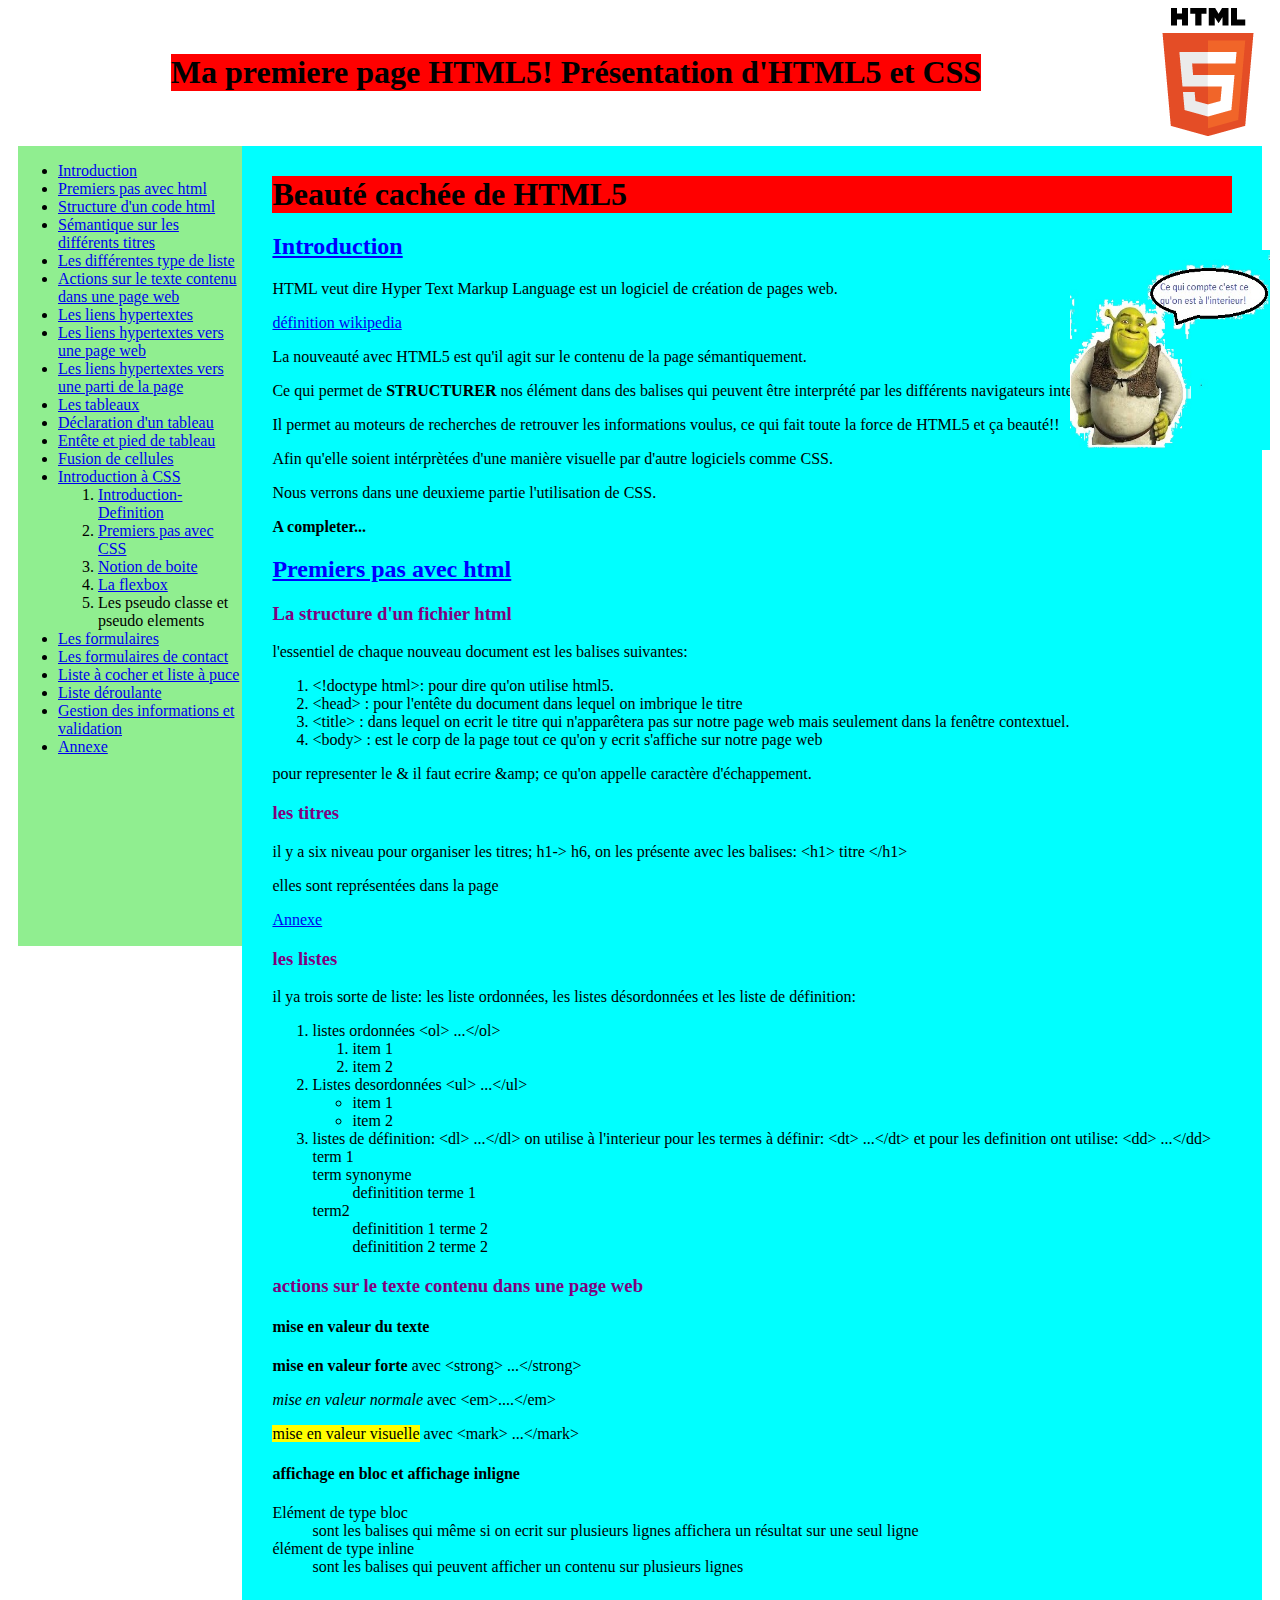
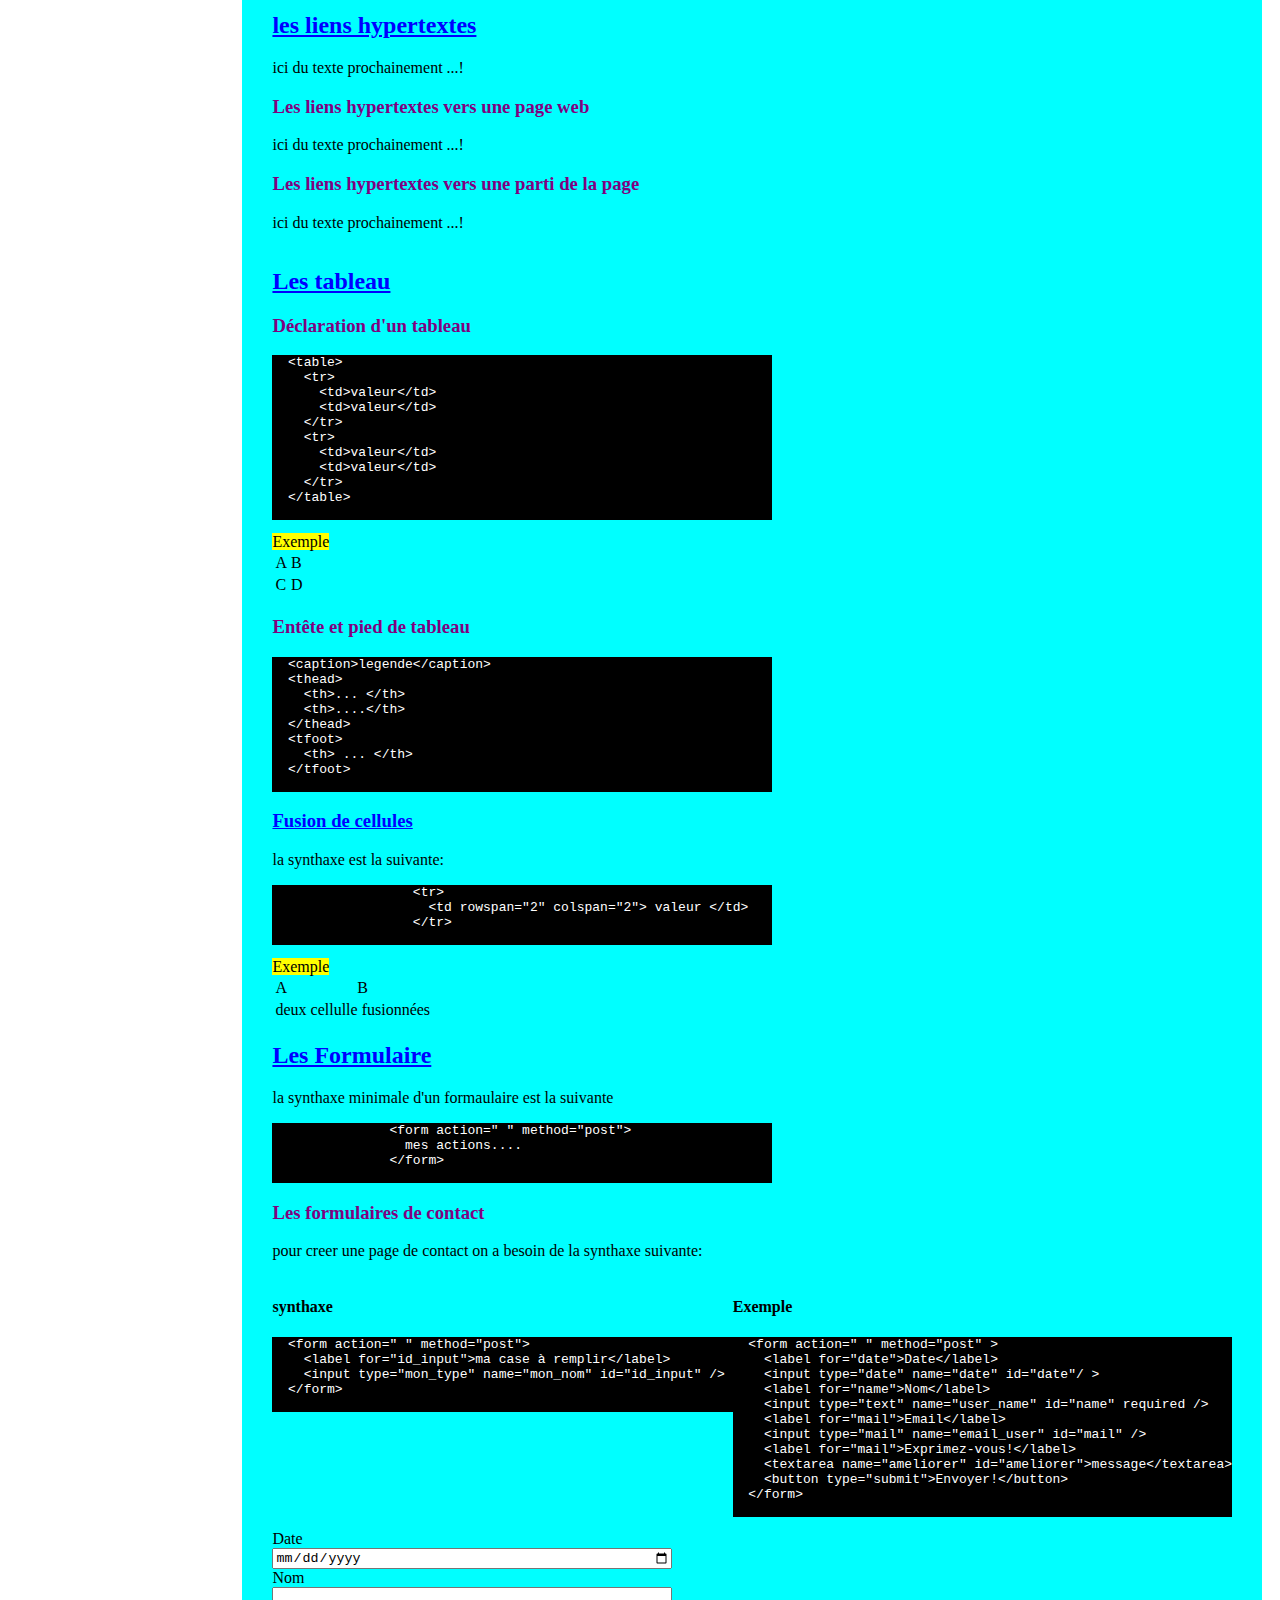
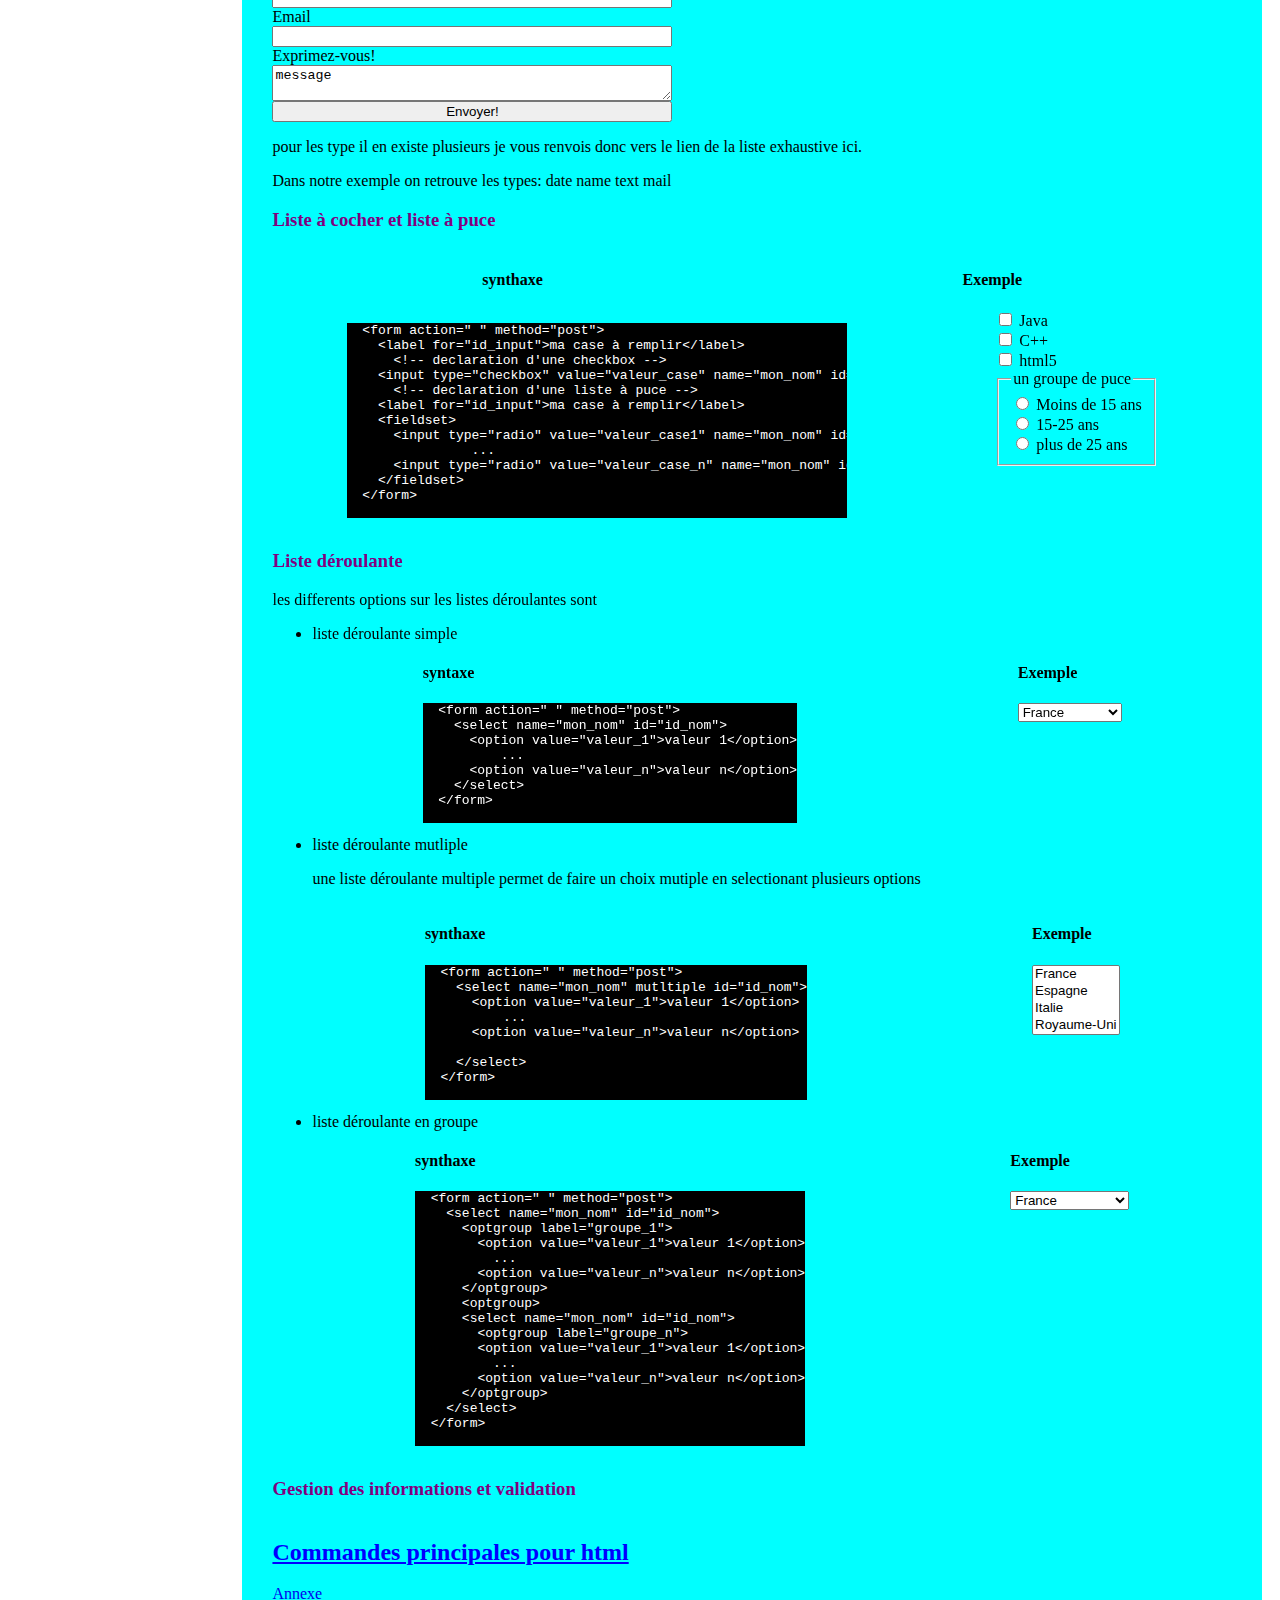
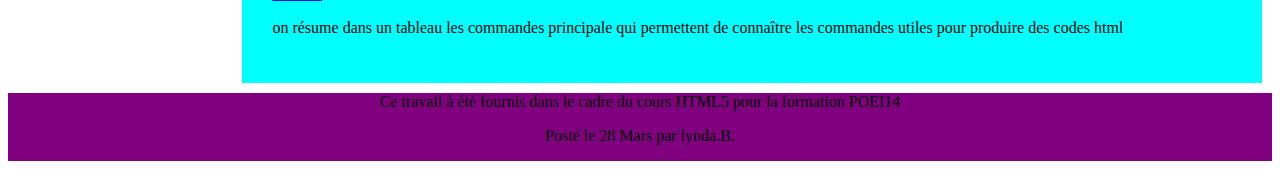
<file: index.html>
<!doctype html>
<html>
  <head>
    <meta charset="utf-8" />
    <title> ma premiere page html!</title>
    <link rel="stylesheet" type="text/css" href="styleindex.css">
  </head>
  <body>
    <div class="contener">
      <header class="header">
        <h1 class="titrelevel1"> Ma premiere page HTML5! Présentation d'HTML5 et CSS</h1>
        <img src="logohtml.png" alt="logo du site"/>
      </header>
      <div class="corp">
        <nav class= "nav">
          <ul>
            <li><a href="#Introduction">Introduction</a></li>
            <li><a href="#premierspas">Premiers pas avec html</a></li>
            <li><a href="#structurehtml">Structure d'un code html</a></li>
            <li><a href="#titre">Sémantique sur les différents titres</a></li>
            <li><a href="#listes">Les différentes  type de liste</a></li>
            <li><a href="#actionstexte">Actions sur le texte contenu dans une page web</a></li>
            <li><a href="#hypertexte">Les liens hypertextes</a></li>
            <li><a href="#lienpage">Les liens hypertextes vers une page web</a></li>
            <li><a href="#target">Les liens hypertextes vers une parti de la page</a></li>
            <li><a href="#tableaux">Les tableaux</a></li>
            <li><a href="#declaration">Déclaration d'un tableau</a></li>
            <li><a href="#headandfoot">Entête et pied de tableau</a></li>
            <li><a href="#fusion">Fusion de cellules</a></li>
            <li><a href="index2.html#IntroductionCSS">Introduction à CSS</a></li>
            <ol>
              <li><a href="index2.html#IntroductionCSS">Introduction-Definition</a></li>
              <li><a href="index2.html#premierspasCSS">Premiers pas avec CSS</a></li>
              <li><a href="index2.html#boite">Notion de boite</a></li>
              <li><a href="index2.html#flexbox">La flexbox</a></li>
              <li><a href="index2.html#pseudo"></a>Les pseudo classe et pseudo elements</li>
            </ol>
            <li><a href="#Formulaire">Les formulaires</a></li>
            <li><a href="#formulaire_contact">Les formulaires de contact</a></li>
            <li><a href="#checklist_radio">Liste à cocher et liste à puce</a></li>
            <li><a href="#post">Liste déroulante</a></li>
            <li><a href="#validation">Gestion des informations et validation</a></li>
            <li><a href="#Annexe">Annexe</a></li>
          </ul>
        </nav>
        <div class="zonetxt">
          <section  id="Introduction">
            <h1 class="titrelevel1"> Beauté cachée de HTML5 </h1>
            <h2 class="titrelevel2">Introduction</h2>
            <img src="shrek.jpg" alt="beauté cache" class="img" />
            <p>   HTML veut dire Hyper Text Markup Language est un logiciel de création de pages web.</p>
            <a href="https://fr.wikipedia.org/wiki/HTML5"> définition wikipedia</a>
            <p> La nouveauté avec HTML5 est qu'il agit sur le contenu de la page sémantiquement.</p>
            <p>Ce qui permet de <strong>STRUCTURER</strong> nos élément dans des balises qui peuvent être interprété par les différents navigateurs internet.</p>
            <p>Il permet au moteurs de recherches de retrouver les informations voulus, ce qui fait toute la force de HTML5 et ça beauté!!</p>
            <p>Afin qu'elle soient intérprètées d'une manière visuelle par d'autre logiciels comme CSS.</p>
            <p>Nous verrons dans une deuxieme partie l'utilisation de CSS.</p>
            <strong>A completer...</strong>
          </section>
          <section  id="premierspas">
            <h2 class="titrelevel2">Premiers pas avec html</h2>
            <article  id="structurehtml">
              <h3 class="titrelevel3">La structure d'un fichier html</h3>
              <p>l'essentiel de chaque nouveau document est les balises suivantes:</p>
              <ol>
                <li>&lt;!doctype html&gt;: pour dire qu'on utilise html5.</li>
                <li>&lt;head&gt; : pour l'entête du document dans lequel on imbrique le titre</li>
                <li>&lt;title&gt; : dans lequel on ecrit le titre qui n'apparêtera pas sur notre page web mais seulement dans la fenêtre contextuel.</li>
                <li>&lt;body&gt; : est le corp de la page tout ce qu'on y ecrit s'affiche sur notre page web</li>
              </ol>
              <p>pour representer  le &amp; il faut ecrire &amp;amp; ce qu'on appelle caractère d'échappement.</p>
            </article>
            <article  id="titre">
              <h3 class="titrelevel3">les titres</h3>
              <p> il y a six niveau pour organiser les titres; h1-> h6, on les présente avec les balises: &lt;h1&gt; titre &lt;/h1&gt;</p>
              <p> elles sont représentées dans la page</p><a href="Annexe.html">Annexe</a>
            </article>
            <article  id="listes">
              <h3 class="titrelevel3">les listes</h3>
              <p> il ya trois sorte de liste: les liste ordonnées, les listes désordonnées et les liste de définition:</p>
              <ol> 
                <li>listes ordonnées &lt;ol&gt; ...&lt;/ol&gt;</li>
                  <ol> 
                    <li>item 1</li>
                    <li>item 2</li>
                  </ol> 
                  <li>Listes desordonnées &lt;ul&gt; ...&lt;/ul&gt;</li>
                  <ul> 
                    <li>item 1</li>
                    <li>item 2</li>
                  </ul> 
                <li>listes de définition: &lt;dl&gt; ...&lt;/dl&gt; 
                  on utilise à l'interieur pour les termes à définir: &lt;dt&gt; ...&lt;/dt&gt; et pour les definition ont utilise: &lt;dd&gt; ...&lt;/dd&gt;</li>
                  <dl>
                    <dt>term 1</dt> 
                    <dt>term synonyme</dt>
                    <dd>definitition terme 1</dd>
                    <dt>term2</dt>
                    <dd>definitition 1 terme 2</dd>
                    <dd>definitition 2 terme 2</dd>
                  </dl>
               </ol>
            </article>
            <article id="actionstexte">
              <h3 class="titrelevel3">actions sur le texte contenu dans une page web</h3>
              <h4 class="titrelevel4">mise en valeur du texte</h4>
              <p><strong>mise en valeur forte</strong> avec &lt;strong&gt; ...&lt;/strong&gt;<p>
              <p><em>mise en valeur normale </em> avec &lt;em&gt;....&lt;/em&gt;</p>
              <p><mark>mise en valeur visuelle</mark> avec &lt;mark&gt; ...&lt;/mark&gt;</p>
              <h4 class="titrelevel4">affichage en bloc et affichage inligne</h4>
              <dl>
                <dt>Elément de type bloc</dt> 
                <dd>sont les balises qui même si on ecrit sur plusieurs lignes affichera un résultat sur une seul ligne </dd>
                <dt>élément de type inline</dt>
                <dd>sont les balises qui peuvent afficher un contenu sur plusieurs lignes </dd>
              </dl>
            </article>
          </section> 
          <section id="hypertexte">
            <h2 class="titrelevel2">les liens hypertextes</h2>
              <p>ici du texte prochainement ...!</p>
            <article  id="lienpage">
              <h3 class="titrelevel3">Les liens hypertextes vers une page web</h3>
              <p>ici du texte prochainement ...!</p>
            </article>
            <article  id="target">
              <h3 class="titrelevel3">Les liens hypertextes vers une parti de la page</h3>
              <p>ici du texte prochainement ...!</p>
            </article>
          </section>
          <section  id="tableaux">
            <h2 class="titrelevel2">Les tableau</h2>
            <article  id="declaration">
              <h3 class="titrelevel3">Déclaration d'un tableau</h3>
              <pre class="code">
  &lt;table&gt;
    &lt;tr&gt;
      &lt;td&gt;valeur&lt;/td&gt;
      &lt;td&gt;valeur&lt;/td&gt;
    &lt;/tr&gt;
    &lt;tr&gt;
      &lt;td&gt;valeur&lt;/td&gt;
      &lt;td&gt;valeur&lt;/td&gt;
    &lt;/tr&gt;
  &lt;/table&gt;
              </pre>
              <mark>Exemple</mark>
              <table>
                <tr>
                  <td>A</td>
                  <td>B</td>
                </tr>
                <tr>
                  <td>C</td>
                  <td>D</td>
                </tr>
              </table>
            </article>
            <article  id="headandfoot">
              <h3 class="titrelevel3">Entête et pied de tableau</h3>
              <pre class="code">
  &lt;caption&gt;legende&lt;/caption&gt;
  &lt;thead&gt;
    &lt;th&gt;... &lt;/th&gt;
    &lt;th&gt;....&lt;/th&gt;
  &lt;/thead&gt;
  &lt;tfoot&gt;
    &lt;th&gt; ... &lt;/th&gt;
  &lt;/tfoot&gt;
              </pre>
            </article>
            <article id="fusion">
              <h3 class="titrelevel2">Fusion de cellules</h3>
              <p> la synthaxe est la suivante:</p>
                <pre class="code">
                  &lt;tr&gt;
                    &lt;td rowspan="2" colspan="2"&gt; valeur &lt;/td&gt;
                  &lt;/tr&gt;
                </pre>
                <mark>Exemple</mark>
                <table>
                  <tr>
                    <td>A</td>
                    <td>B</td>
                  </tr>
                  <tr><td rowspan="2" colspan="2">deux cellulle fusionnées</td></tr>
                </table>
            </article>
          </section>
<!----------------------------------------------------------------------------------------------------------------------------------------------------->
<!--------------------------------------------------------------------------------------------------------------------------------------------------------->
<!----------------------------------------------------------------------------------------------------------------------------------------------------------------->
          <section id="Formulaire">
            <h2 class="titrelevel2">Les Formulaire</h2>
              <p>la synthaxe minimale d'un formaulaire est la suivante</p>
              <pre class="code">
               &lt;form action=" " method="post"&gt;
                 mes actions....
               &lt;/form&gt;
              </pre>
            <article id="formulaire_contact">
              <h3 class="titrelevel3">Les formulaires de contact</h3>
              <p>pour creer une page de contact on a besoin de la synthaxe suivante: </p>
              <div class="codexemple">
                <div>
                  <h4 >synthaxe</h4>
                  <pre class="code">
  &lt;form action=" " method="post"&gt;
    &lt;label for="id_input">ma case à remplir&lt;/label&gt;
    &lt;input type="mon_type" name="mon_nom" id="id_input" /&gt; 
  &lt;/form&gt;
                  </pre>
                </div>
                <div>
                  <h4 >Exemple</h4>
                  <pre class="code">
  &lt;form action=" " method="post" &gt;
    &lt;label for="date"&gt;Date&lt;/label&gt;
    &lt;input type="date" name="date" id="date"/ &gt; 
    &lt;label for="name"&gt;Nom&lt;/label&gt;
    &lt;input type="text" name="user_name" id="name" required /&gt;
    &lt;label for="mail"&gt;Email&lt;/label&gt;
    &lt;input type="mail" name="email_user" id="mail" /&gt;
    &lt;label for="mail"&gt;Exprimez-vous!&lt;/label&gt;
    &lt;textarea name="ameliorer" id="ameliorer"&gt;message&lt;/textarea&gt;
    &lt;button type="submit"&gt;Envoyer!&lt;/button&gt;
  &lt;/form&gt;
                  </pre>
                </div>
              </div>
              <div class="item">
                  <form action=" " method="post">
                  <div class="contener">
                    <label for="date">Date</label>
                    <input type="date" name="date" id="date" /> 
                    <label for="name">Nom</label>
                    <input type="text" name="user_name" id="name" required />
                    <label for="mail">Email</label>
                    <input type="mail" name="email_user" id="mail" />
                    <label for="mail">Exprimez-vous!</label>
                    <textarea name="ameliorer" id="ameliorer">message</textarea>
                    <button type="submit">Envoyer!</button>
                  </div>
                  </form>
              </div>
              <p>pour les type il en existe plusieurs je vous renvois donc vers le lien de la liste exhaustive ici.</p>
              <p>Dans notre exemple on retrouve les types: date name text mail </p>
            </article>
            <article id="checklist_radio">
              <h3 class="titrelevel3">Liste à cocher et liste à puce</h3>
              <div class="codexemple">
                <h4 >synthaxe</h4>
                <h4 >Exemple</h4>
              </div>
              <div class="codexemple">
                <pre class="code">
  &lt;form action=" " method="post"&gt;
    &lt;label for="id_input">ma case à remplir&lt;/label&gt;
      &lt;!-- declaration d'une checkbox --&gt;
    &lt;input type="checkbox" value="valeur_case" name="mon_nom" id="id_input"/&gt; 
      &lt;!-- declaration d'une liste à puce --&gt;
    &lt;label for="id_input">ma case à remplir&lt;/label&gt;
    &lt;fieldset&gt;
      &lt;input type="radio" value="valeur_case1" name="mon_nom" id="id_input"/&gt;
                ...
      &lt;input type="radio" value="valeur_case_n" name="mon_nom" id="id_input"/&gt; 
    &lt;/fieldset&gt;
  &lt;/form&gt;
                </pre>
                  <!--creation de formulaire checklist et liste à puce -->
                <form action=" " method="post">
                  <div><input type="checkbox" name="java" id="java" /> <label for="java">Java</label></div>
                  <div><input type="checkbox" name="C++" id="C++" /> <label for="C++">C++</label></div>
                  <div><input type="checkbox" name="html5" id="html5" /> <label for="html5">html5</label></div>
                  <fieldset>
                  <legend> un groupe de puce </legend>
                    <div><input type="radio" name="age" value="moins15" id="moins15" /> <label for="moins15">Moins de 15 ans</label></div>
                    <div><input type="radio" name="age" value="medium15-25" id="medium15-25" /> <label for="medium15-25">15-25 ans</label></div>
                    <div><input type="radio" name="age" value="+25" id="+25" /> <label for="medium15-25">plus de 25 ans</label></div>
                  </fieldset>
                </form>
              </div>
            </article>
            <article id="post">
              <h3 class="titrelevel3">Liste déroulante</h3>
              <p>les differents options sur  les listes déroulantes sont </p>
              <ul>
                <li>liste déroulante simple</li>
                <div class="codexemple">
                  <div>
                    <h4>syntaxe</h4>
                    <pre class="code">
  &lt;form action=" " method="post"&gt;
    &lt;select name="mon_nom" id="id_nom"&gt;
      &lt;option value="valeur_1"&gt;valeur 1&lt;/option&gt;
          ...
      &lt;option value="valeur_n"&gt;valeur n&lt;/option&gt;
    &lt;/select>
  &lt;/form&gt;
                    </pre>
                  </div>
                  <div>                  
                    <h4 >Exemple</h4>
                    <form action=" " method="post">
                      <select name="pays" id="pays">
                        <option value="france">France</option>
                        <option value="espagne">Espagne</option>
                        <option value="italie">Italie</option>
                        <option value="royaume-uni">Royaume-Uni</option>
                        <option value="canada">Canada</option>
                        <option value="etats-unis">Etats-Unis</option>
                        <option value="chine">Chine</option>
                        <option value="japon">Japon</option>
                      </select>
                    </form>
                  </div>
                 </div>
                <li>liste déroulante mutliple</li>
                <p>une liste déroulante multiple permet de faire un choix mutiple en selectionant plusieurs options</p>
                <div class="codexemple">
                  <div>
                    <h4 >synthaxe</h4>
                    <pre class="code">
  &lt;form action=" " method="post"&gt;
    &lt;select name="mon_nom" mutltiple id="id_nom"&gt;
      &lt;option value="valeur_1"&gt;valeur 1&lt;/option&gt;
          ...
      &lt;option value="valeur_n"&gt;valeur n&lt;/option&gt;

    &lt;/select>
  &lt;/form&gt;
                    </pre>
                  </div>
                  <div>
                    <h4 >Exemple</h4>
                    <form action=" " method="post">
                      <select name="pays" multiple id="pays">
                        <option value="france">France</option>
                        <option value="espagne">Espagne</option>
                        <option value="italie">Italie</option>
                        <option value="royaume-uni">Royaume-Uni</option>
                        <option value="canada">Canada</option>
                        <option value="etats-unis">Etats-Unis</option>
                        <option value="chine">Chine</option>
                        <option value="japon">Japon</option>
                      </select>
                    </form>
                  </div>
                </div>
                <li>liste déroulante en groupe</li>
                <div class="codexemple">
                  <div>
                    <h4 >synthaxe</h4>
                    <pre class="code">
  &lt;form action=" " method="post"&gt;
    &lt;select name="mon_nom" id="id_nom"&gt;
      &lt;optgroup label="groupe_1"&gt;
        &lt;option value="valeur_1"&gt;valeur 1&lt;/option&gt;
          ...
        &lt;option value="valeur_n"&gt;valeur n&lt;/option&gt;
      &lt;/optgroup&gt;
      &lt;optgroup&gt;
      &lt;select name="mon_nom" id="id_nom"&gt;
        &lt;optgroup label="groupe_n"&gt;
        &lt;option value="valeur_1"&gt;valeur 1&lt;/option&gt;
          ...
        &lt;option value="valeur_n"&gt;valeur n&lt;/option&gt;
      &lt;/optgroup&gt;
    &lt;/select>
  &lt;/form&gt;
                  </pre> 
                 </div>
                 <div>
                   <h4 >Exemple</h4>
                    <form action=" " method="post">
                      <select name="pays" id="pays">
                        <optgroup label="Europe">
                          <option value="france">France</option>
                          <option value="espagne">Espagne</option>
                          <option value="italie">Italie</option>
                          <option value="royaume-uni">Royaume-Uni</option>
                        </optgroup>
                          <optgroup label="Amérique">
                          <option value="canada">Canada</option>
                          <option value="etats-unis">Etats-Unis</option>
                        </optgroup>
                        <optgroup label="Asie">
                          <option value="chine">Chine</option>
                          <option value="japon">Japon</option>
                        </optgroup>
                      </select>
                    <form> 
                </div>
            </article>
            <article id="validation">
              <h3 class="titrelevel3">Gestion des informations et validation</h3>
            </article>
          </section>
<!----------------------------------------------------------------------------------------------------------------------------------------------------->
<!--------------------------------------------------------------------------------------------------------------------------------------------------------->
<!----------------------------------------------------------------------------------------------------------------------------------------------------------------->
          <section id="Annexe">
            <h2 class="titrelevel2">Commandes principales pour html</h2>
            <a href="Annexe.html">Annexe</a>
            <p> on résume dans un tableau les commandes principale qui permettent de connaître les commandes utiles pour produire des codes html</p> 
          </section>
        </div>
      </div>
      <footer class="footer">Ce travail à été fournis dans le cadre du cours HTML5 pour la formation POEI14
        <p>
          Posté le 
            <time datetime="2017-03-28 11:00">28 Mars</time>
          par lynda.B.
        </p>  
      </footer>
    </div>
  </body>
</html>
</file>
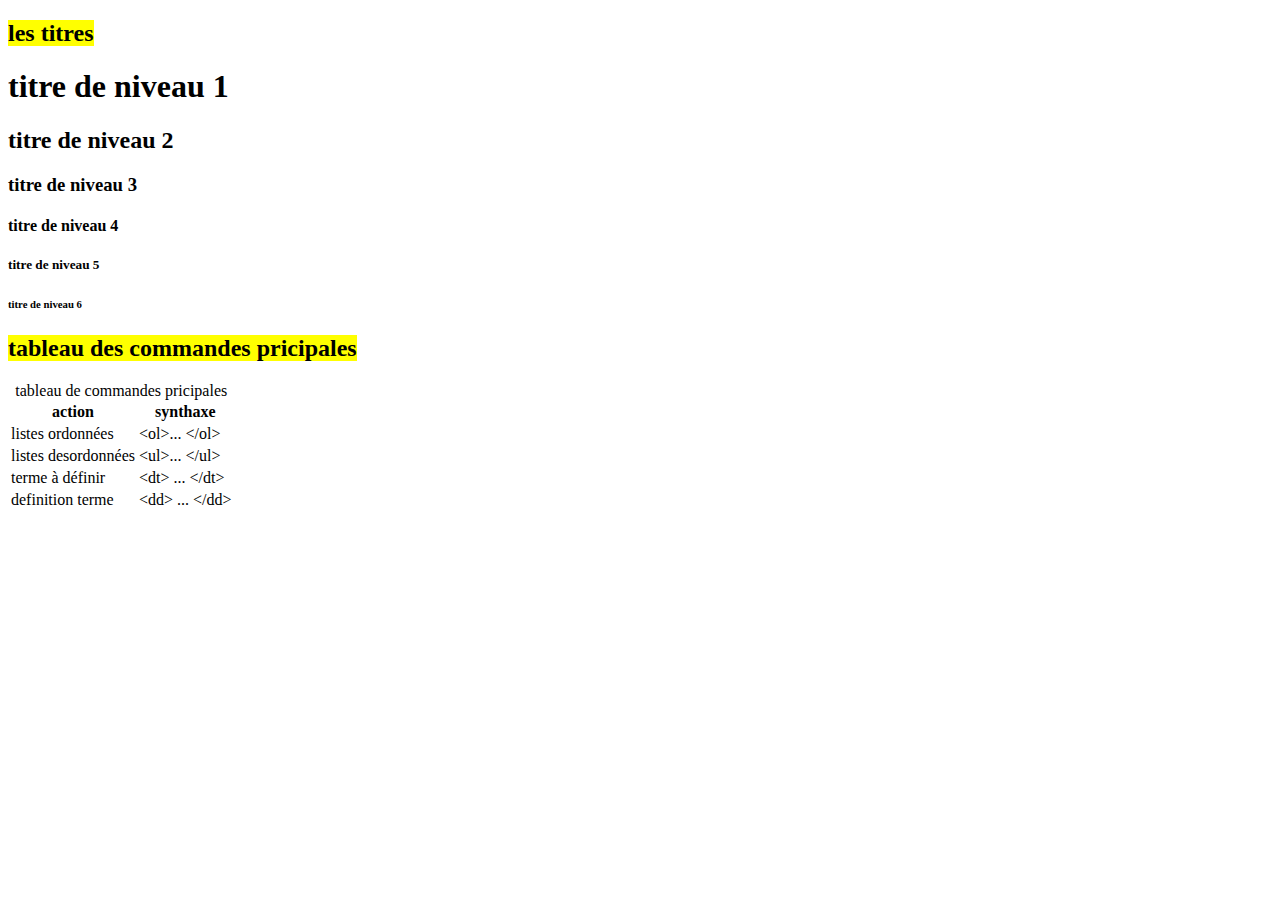
<file: Annexe.html>
<!doctype html>
<html>
  <head>
    <meta charset="utf-8" />
    <title>ANNEXE</title>
  </head>
  <body>
    <h2><mark>les titres</mark></h2>
    <h1>titre de niveau 1</h1>
    <h2>titre de niveau 2</h2>
    <h3>titre de niveau 3</h3>
    <h4>titre de niveau 4</h4>
    <h5>titre de niveau 5</h5>
    <h6>titre de niveau 6</h6>
    <h2><mark>tableau des commandes pricipales</mark></h2>
    <table>
	  <caption>tableau de commandes pricipales</caption>
      <thead><th>action</th><th>synthaxe</th></thead>
	  <tfoot><th></th></tfoot>
      <tr><td>listes ordonnées</td><td>&lt;ol&gt;... &lt;/ol&gt; </td></tr>
	  <tr><td>listes desordonnées</td><td>&lt;ul&gt;... &lt;/ul&gt;</td></tr>
	  <tr><td>terme à définir</td><td>&lt;dt&gt; ... &lt;/dt&gt;</td></tr>
	  <tr><td>definition terme</td><td> &lt;dd&gt; ... &lt;/dd&gt;</td></tr>
    </table>
  </body>
</html>
</file>
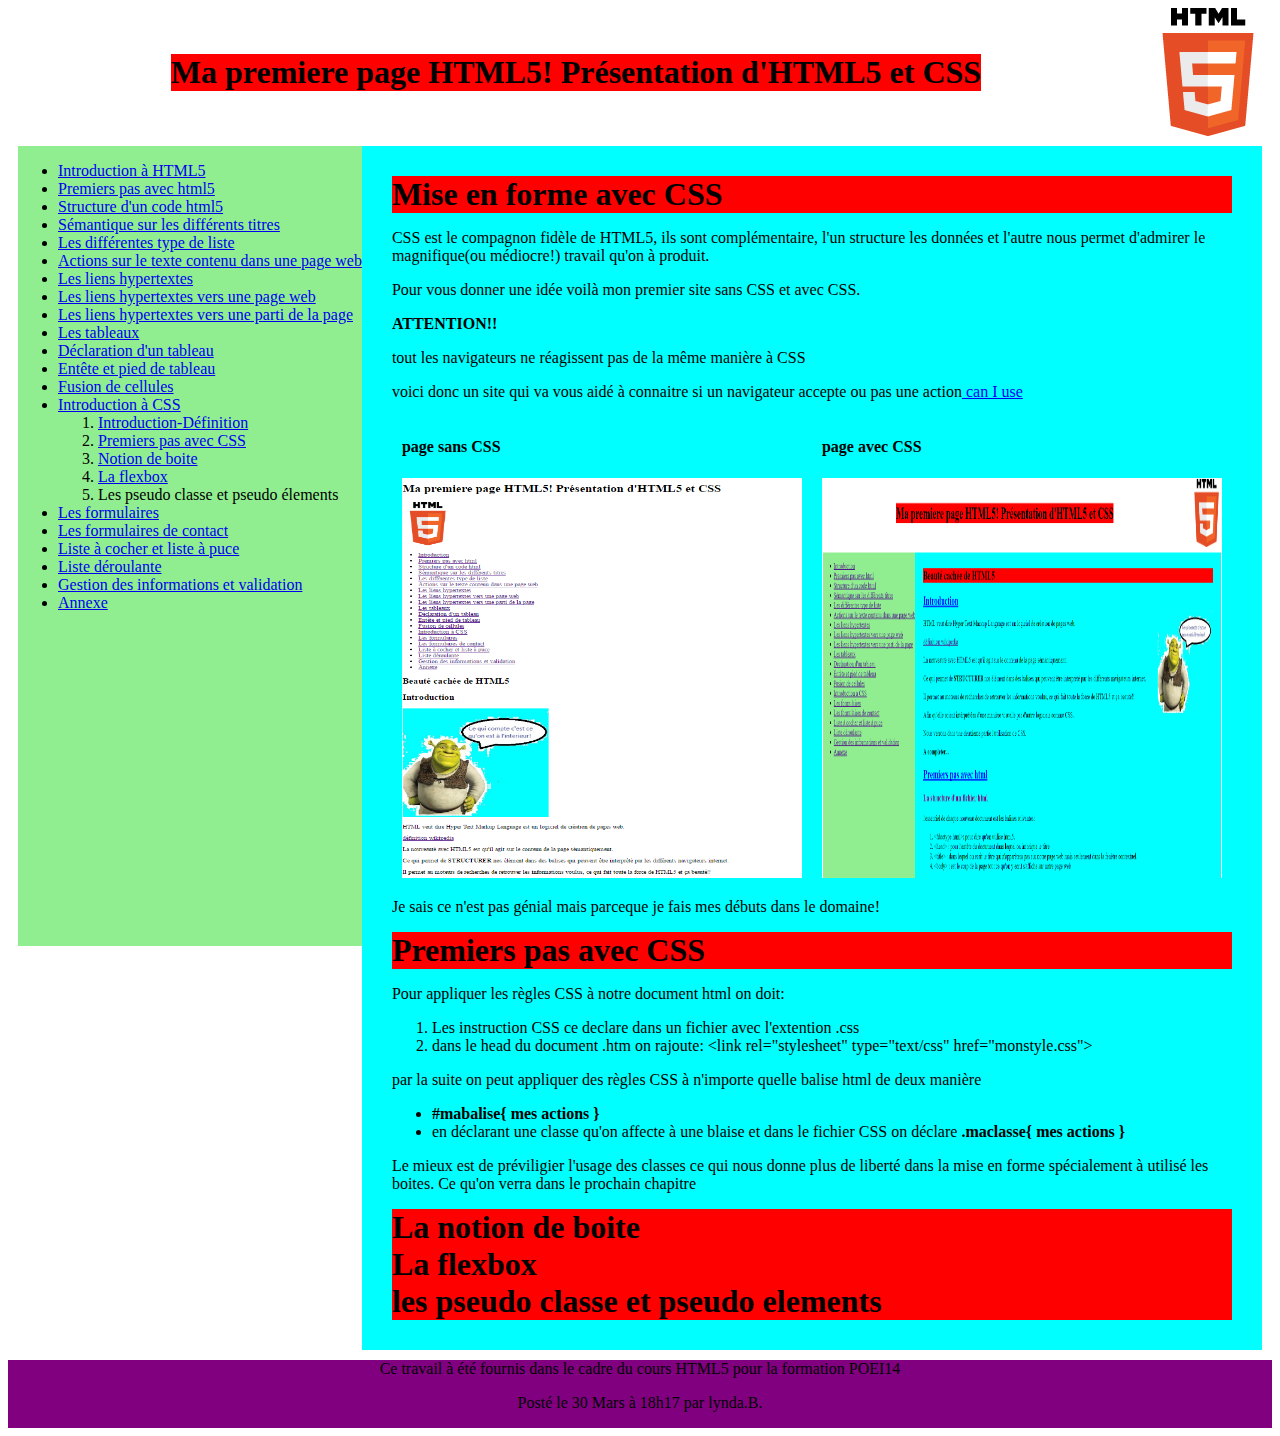
<file: index2.html>
<!doctype html>
<html>
  <head>
    <meta charset="utf-8" />
    <title> ma premiere page html!</title>
    <link rel="stylesheet" type="text/css" href="styleindex.css">
  </head>
  <body>
    <div class="contener">
      <header class="header">
        <h1 class="titrelevel1"> Ma premiere page HTML5! Présentation d'HTML5 et CSS</h1>
        <img src="logohtml.png" alt="logo du site"/>
      </header>
      <div class="corp">
        <nav class= "nav">
          <ul>
            <li><a href="index.html#Introduction">Introduction à HTML5</a></li>
            <li><a href="index.html#premierspas">Premiers pas avec html5</a></li>
            <li><a href="index.html#structurehtml">Structure d'un code html5</a></li>
            <li><a href="index.html#titre">Sémantique sur les différents titres</a></li>
            <li><a href="index.html#listes">Les différentes  type de liste</a></li>
            <li><a href="index.html#actionstexte">Actions sur le texte contenu dans une page web</a></li>
            <li><a href="index.html#hypertexte">Les liens hypertextes</a></li>
            <li><a href="index.html#lienpage">Les liens hypertextes vers une page web</a></li>
            <li><a href="index.html#target">Les liens hypertextes vers une parti de la page</a></li>
            <li><a href="index.html#tableaux">Les tableaux</a></li>
            <li><a href="index.html#declaration">Déclaration d'un tableau</a></li>
            <li><a href="index.html#headandfoot">Entête et pied de tableau</a></li>
            <li><a href="index.html#fusion">Fusion de cellules</a></li>
            <li><a href="#IntroductionCSS">Introduction à CSS</a></li>
            <ol>
              <li><a href="#IntroductionCSS">Introduction-Définition</a></li>
              <li><a href="#premierspasCSS">Premiers pas avec CSS</a></li>
              <li><a href="#boite">Notion de boite</a></li>
              <li><a href="#flexbox">La flexbox</a></li>
              <li><a href="#pseudo"></a>Les pseudo classe et pseudo élements</li>
            </ol>
            <li><a href="index.html#Formulaire">Les formulaires</a></li>
            <li><a href="index.html#formulaire_contact">Les formulaires de contact</a></li>
            <li><a href="index.html#checklist_radio">Liste à cocher et liste à puce</a></li>
            <li><a href="index.html#post">Liste déroulante</a></li>
            <li><a href="index.html#validation">Gestion des informations et validation</a></li>
            <li><a href="index.html#Annexe">Annexe</a></li>
          </ul>
        </nav>
        <div class="zonetxt">
          <section  id="IntroductionCSS">
            <h1 class="titrelevel1"> Mise en forme avec CSS </h1>
            <p> CSS est le compagnon fidèle de HTML5, ils sont complémentaire, l'un structure
            les données et l'autre nous permet d'admirer le magnifique(ou médiocre!) travail qu'on à produit.</p>
            <p>Pour vous donner une idée voilà mon premier site sans CSS et avec CSS.</p>
            <strong>ATTENTION!!</strong><p>tout les navigateurs ne réagissent pas de la même manière à CSS</p>
            <p> voici donc un site qui va vous aidé à connaitre si un navigateur accepte ou pas une action<a href="http://caniuse.com/"> can I use</a></p>
            <div class="imgcorp" >
              <div>
                <h4 >page sans CSS</h4>
                <img src="html.png" alt="mon site sans CSS" class="imghtmlcss"/>
              </div>
              <div>
                <h4 >page avec CSS</h4>
                <img src="htmlcss.png" alt="mon site Avec CSS" class="imghtmlcss"/>
              </div>
            </div>
            <p>Je sais ce n'est pas génial mais parceque je fais mes débuts dans le domaine!</p> 
          </section>
          <section>
            <h1 class="titrelevel1" id="premierspasCSS">Premiers pas avec CSS </h1>
             <p>Pour appliquer les règles CSS à notre document html on doit:</p>
            <ol>
              <li>Les instruction CSS ce declare dans un fichier avec l'extention .css </li>
              <li>dans le head du document .htm on rajoute: &lt;link rel="stylesheet" type="text/css" href="monstyle.css"&gt;</li>
            </ol>
            <p>par la suite on peut appliquer des règles CSS à n'importe quelle balise html de deux manière</p>
            <ul>
               <li> <strong>#mabalise{ mes actions }</strong></li>
               <li> en déclarant une classe qu'on affecte à une blaise et dans le fichier CSS on déclare <strong>.maclasse{ mes actions }</strong>
            </ul>
            <p>Le mieux est de préviligier l'usage des classes ce qui nous donne plus de liberté dans la mise en forme spécialement à utilisé les boites. Ce qu'on verra dans le prochain chapitre
          </section>
          <section>
            <h1 class="titrelevel1" id="boite">La notion de boite</h1>
          </section>
          <section>
            <h1 class="titrelevel1" id="flexbox">La flexbox</h1>
          </section>
          <section>
            <h1 class="titrelevel1" id="pseudo">les pseudo classe et pseudo elements</h1>
          </section> 
        </div>
      </div>
      <footer class="footer">Ce travail à été fournis dans le cadre du cours HTML5 pour la formation POEI14
          <p>
           Posté le 
            <time datetime="2017-03-30 18:17"> 30 Mars à 18h17</time>
           par lynda.B.
          </p>  
      </footer>
    </div>
  </body>
</html>
</file>
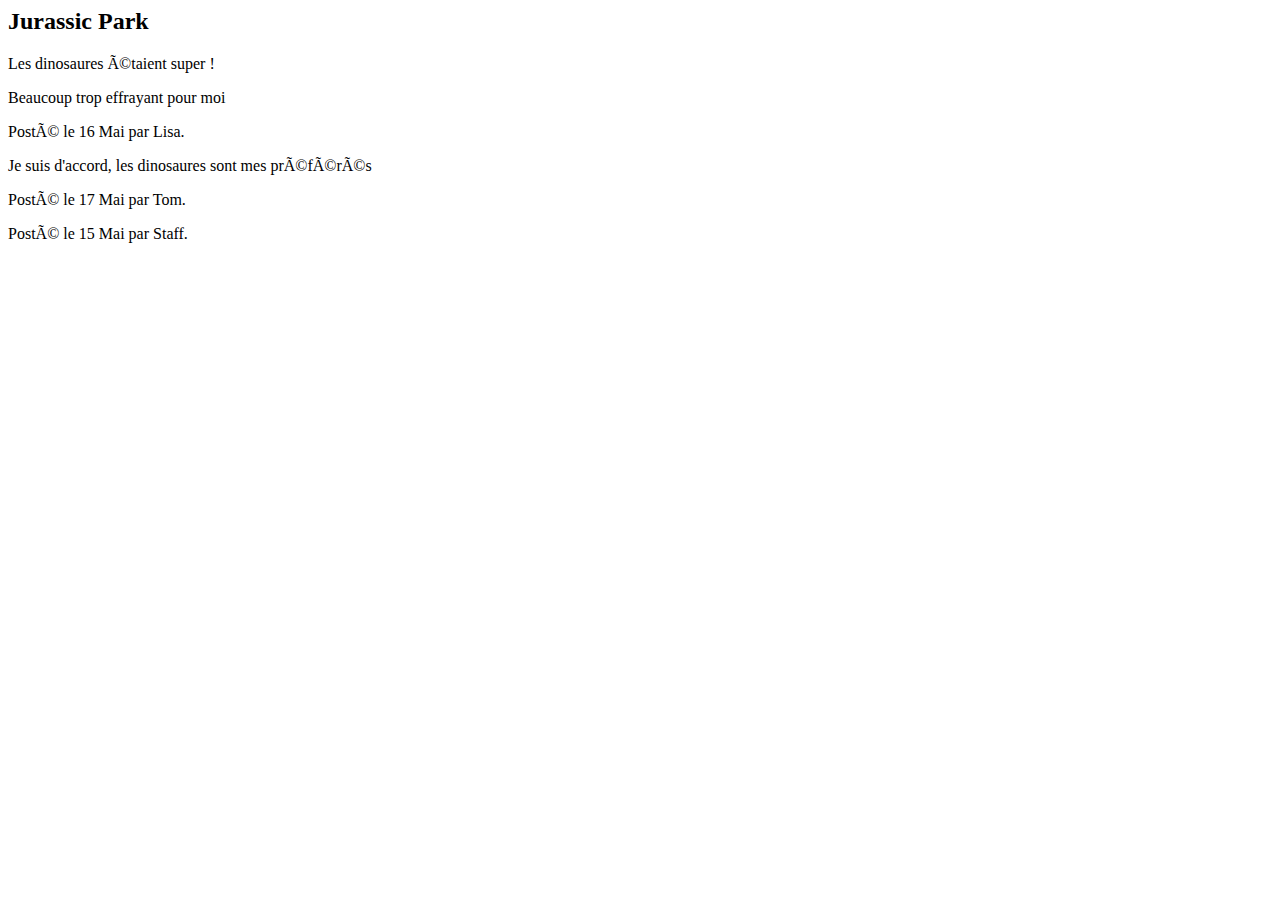
<file: HTML_CSS_test/exemplearticle.html>
<article class="film_review">
      <header>
       <h2>Jurassic Park</h2>
      </header>
      <section class="main_review">
         <p>Les dinosaures étaient super !</p>
       </section>
       <section class="user_reviews">
         <article class="user_review">
           <p>Beaucoup trop effrayant pour moi</p>
           <footer>
            <p>
             Posté le 
             <time datetime="2015-05-16 19:00">16 Mai</time>
             par Lisa.
            </p>
          </footer>
        </article>
    <article class="user_review">
      <p>Je suis d'accord, les dinosaures sont mes préférés</p>
      <footer>
        <p>
          Posté le 
          <time datetime="2015-05-17 19:00">17 Mai</time>
          par Tom.
        </p>
      </footer>
    </article>
  </section>
  <footer>
    <p>
      Posté le 
      <time datetime="2015-05-15 19:00">15 Mai</time>
      par Staff.
    </p>
  </footer>
</article>


 <pre>
	      <!doctype html>
            <html>
              <head>
			     <meta charset="utf-8" />
                 <title> titre</title>
              </head>  
              <body>
			  </body>
            </html>
	  </pre>
</file>
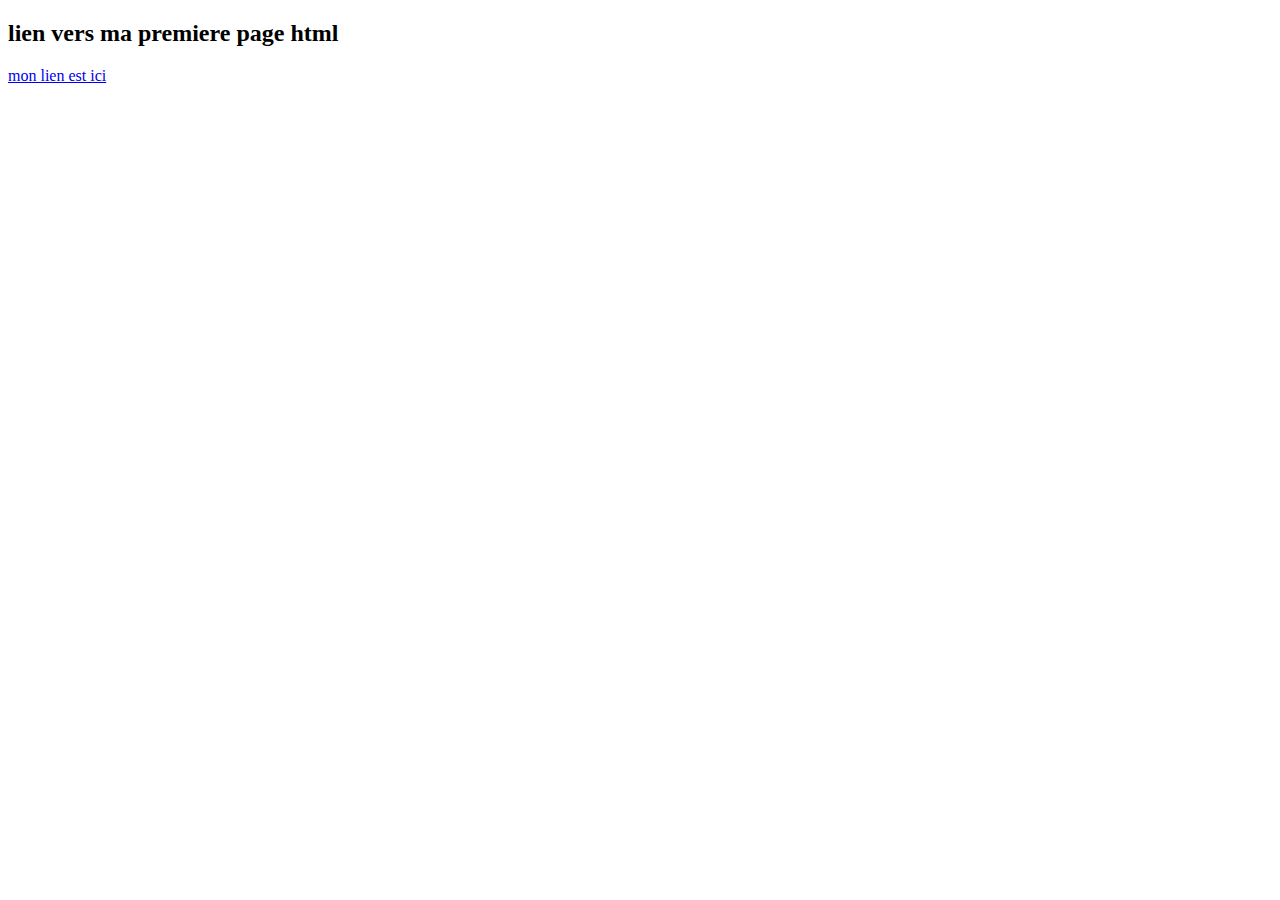
<file: HTML_CSS_test/linkindex.html>
<!doctype html>
<html>
  <head>
    <meta charset="utf-8" />
    <title> lien vers ma premiere page html!</title>
  </head>
  <body>
    <h2>lien vers ma premiere page html</h2>
    <a href="index.html" target="_blank"> mon lien est ici</a>
    
  </body>
</html>
</file>
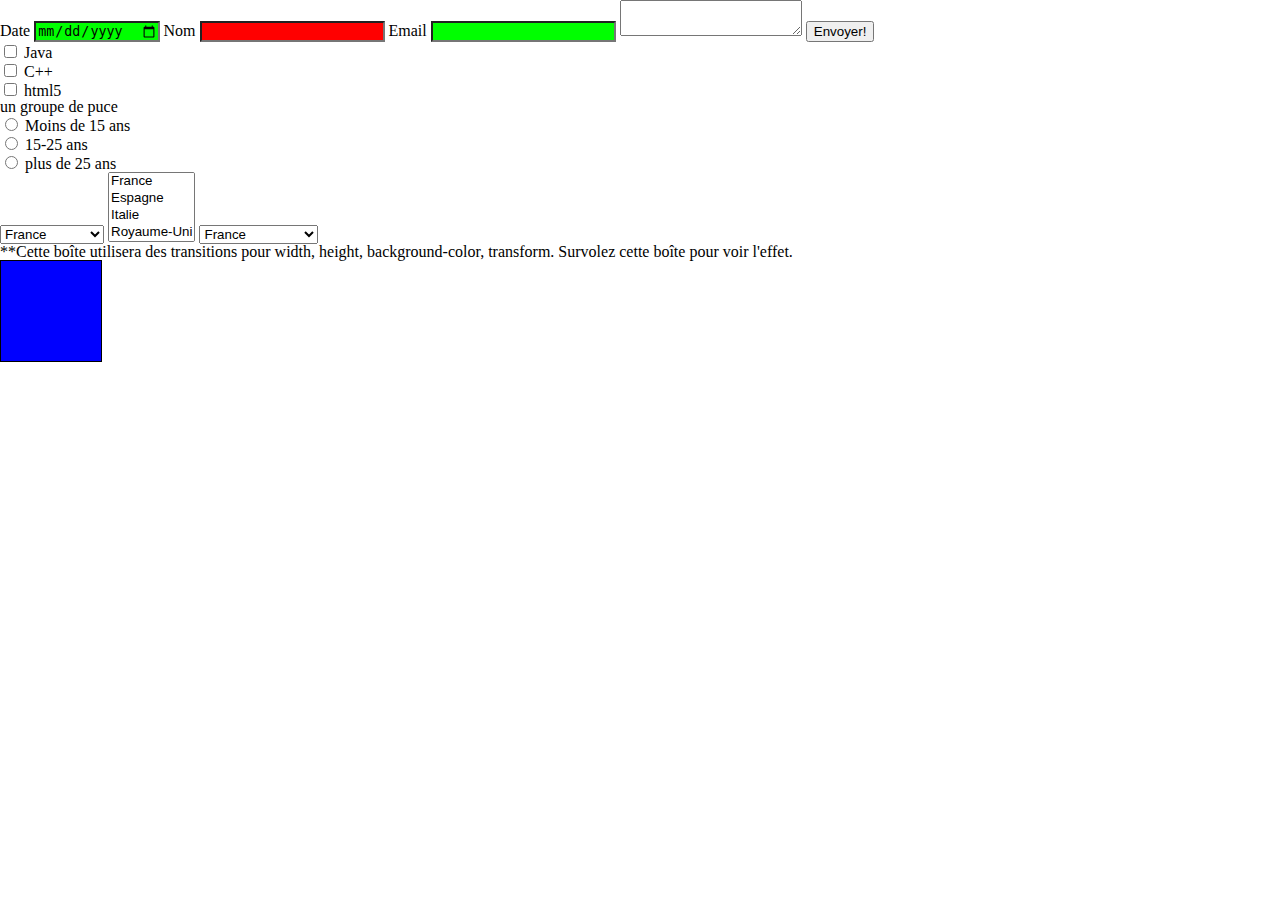
<file: HTML_CSS_test/testcss.html>
<!doctype html>
<html>
  <head>
    <meta charset="utf-8" />
    <title> css test</title>
    <link rel="stylesheet" type="text/css" href="reset_css.css">
    <link rel="stylesheet" type="text/css" href="style.css">
  </head>
  <body>
    <!-- <div class="carre rouge"><p> coucou!</p></div> -->
    
    <!--creation de formulaire checklist et liste à puce -->
     <form action=" " method="post">
      <label for="date">Date</label>
      <input type="date" name="date" id="date" /> 
      <label for="name">Nom</label>
      <input type="text" name="user_name" id="name" required />
       <label for="mail">Email</label>
       <input type="mail" name="email_user" id="mail" />
       <textarea name="ameliorer" id="ameliorer"></textarea>
       <button type="submit">Envoyer!</button>
       <div><input type="checkbox" name="java" id="java" /> <label for="java">Java</label></div>
       <div><input type="checkbox" name="C++" id="C++" /> <label for="C++">C++</label></div>
       <div><input type="checkbox" name="html5" id="html5" /> <label for="html5">html5</label></div>
       <fieldset>
        <legend> un groupe de puce </legend>
        <div><input type="radio" name="age" value="moins15" id="moins15" /> <label for="moins15">Moins de 15 ans</label></div>
        <div><input type="radio" name="age" value="medium15-25" id="medium15-25" /> <label for="medium15-25">15-25 ans</label></div>
        <div><input type="radio" name="age" value="+25" id="+25" /> <label for="medium15-25">plus de 25 ans</label></div>
       </fieldset>
       <select name="pays" id="pays">
           <option value="france">France</option>
           <option value="espagne">Espagne</option>
           <option value="italie">Italie</option>
           <option value="royaume-uni">Royaume-Uni</option>
           <option value="canada">Canada</option>
           <option value="etats-unis">Etats-Unis</option>
           <option value="chine">Chine</option>
           <option value="japon">Japon</option>
       </select>
       <select name="pays" multiple id="pays">
           <option value="france">France</option>
           <option value="espagne">Espagne</option>
           <option value="italie">Italie</option>
           <option value="royaume-uni">Royaume-Uni</option>
           <option value="canada">Canada</option>
           <option value="etats-unis">Etats-Unis</option>
           <option value="chine">Chine</option>
           <option value="japon">Japon</option>
       </select>
       <select name="pays" id="pays">
           <optgroup label="Europe">
               <option value="france">France</option>
               <option value="espagne">Espagne</option>
               <option value="italie">Italie</option>
               <option value="royaume-uni">Royaume-Uni</option>
           </optgroup>
           <optgroup label="Amérique">
               <option value="canada">Canada</option>
               <option value="etats-unis">Etats-Unis</option>
           </optgroup>
           <optgroup label="Asie">
               <option value="chine">Chine</option>
               <option value="japon">Japon</option>
           </optgroup>
       </select>
     <form>   
     <p>Cette boîte utilisera des transitions pour width, height, background-color, transform. 
   Survolez cette boîte pour voir l'effet.</p>
     <div class="box"></div>
  </body>
</html>
</file>
<file: styleindex.css>
.contener{
display: flex;
flex-direction: column; 
/*flex-wrap: wrap;  /*remettre footer à la ligne ne fonctionne pas!*/
}
.corp{
   display: flex;
   /* position: absolute; */
   /* top : 300px; */
   /* width: 1000px; */
   /* left: 300px; */
   /* flex-direction: column; */
    margin: 10px;
    /*border: 1px solid black;
   /* align-items: strech;*/
    flex: 1;
    justify-content: space-around;
   /* justify-content: space-around;*/
}
.imghtmlcss{
  width: 400px;
  height: 400px;
}
.imgcorp{
  display: flex;
  justify-content: space-around;
}
.zonetxt{
  display: flex;
  flex-direction: column;
  background-color: aqua;
  padding: 30px;
  flex: 1;
  justify-content: space-between;
}
.img{
  position: absolute;
  height: 200px;
  width: 200px;
  display: inline-block;
  top: 230px;
  left: 82%;
  padding: 20px; 
  max-width: 500px;
}
/*il existe min-width max-width min-height max-height qui m'ont servi à contrôler 
            la taille de mes boites de code que j'affiche sans avoir la cotrainte de mettre une taille fixe qui penalise
            au momment d'afficher le code dans un élement de la flexbox
            <p> ATTENDEZ CE N'EST PAS FINI!*/
.code{
  display: relative;
  background-color: black;
  color: white;
  overflow: auto;
  max-width: 500px;
}
.titrelevel1{
  color: black;
  background-color: red;
  margin: auto;
}
.titrelevel2{
  color: blue;
  text-decoration : underline;
}
.titrelevel3{
  color: purple;
}
/*deux façon differente de centré du texte celon qu'on soit dans une flex box  ici header ou dans un element de la flex box (qui n'en est pas une flex box comme dans footer*/
.header{
  display: flex;
  justify-content: center;
}
.footer{
 background-color: purple;
 text-align: center;
 /*align-self: flex-end;*/
}
.nav{
    /* display: flex; */
    background: lightgreen;
    /* flex-direction: column; */
    /* justify-content: center;
   /* width: 350px; /* Un peu de hauteur pour que les éléments aient la place de bouger */
   height: 800px;
}

.codexemple{
  display: flex;
  justify-content: space-around;
  align-items: flex-start;
  border: 1px solid black
  background-color: white;
}
.item {
  align-self: center; /* | flex-end | center | baseline | stretch;*/
  width: 400px;
}
</file>
<file: HTML_CSS_test/style.css>
.carre{
  position: relative;
  height: 110px;
  width: 110px;
  display: inline-block;
  border-radius: 75px/12px;
  padding: 20px;
  
}
.rouge{
  background-color: rgb(255,0,0);
  top: 30px;
  left: 30px;
  }
.vert{
  background-color: rgb(0,255,0);
  top: 60px;
  left: -90px;
  
  }
.bleu{
  background-color: rgb(0,0,255);
  top: 90px;
  left: -210px;
  }
.rouge:hover{
  background-color: #00FF00;
  }
  
 p::before {
   content: "**";
 }
 input:valid{
   background-color: #00FF00;
 }
 input:invalid{
   background-color: #FF0000;
 }
 .box {
  border-style: solid;
  border-width: 1px;
  display: block;
  width: 100px;
  height: 100px;
  background-color: #0000FF;
  -webkit-transition: width 2s, height 2s, background-color 2s, -webkit-transform 2s;
  transition: width 2s, height 2s, background-color 2s, transform 2s;
}

.box:hover {
  background-color: #FFCCCC;
  width: 200px;
  height: 200px;
  -webkit-transform: rotate(180deg);
  transform: rotate(180deg);
}
</file>
